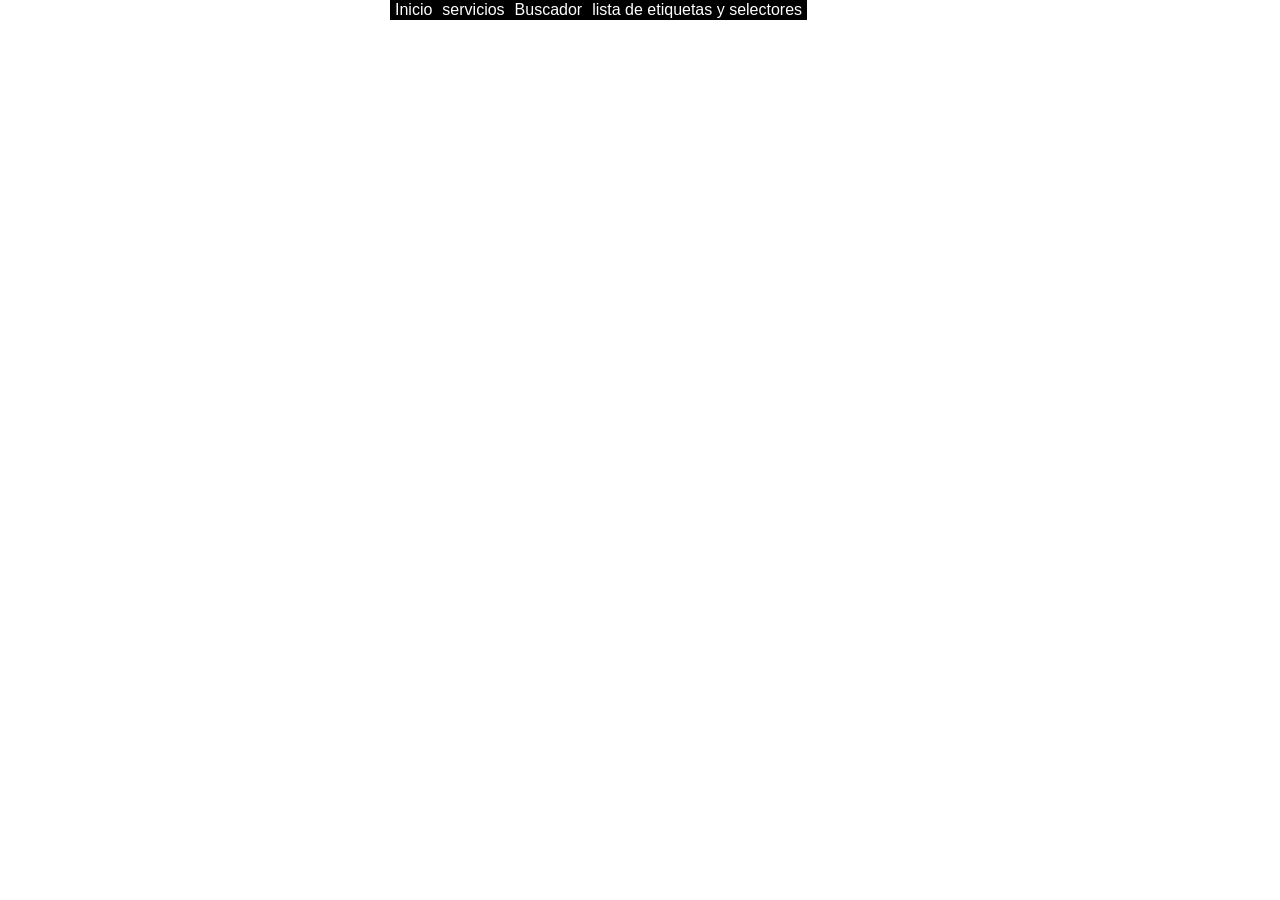
<file: index.html>
<!DOCTYPE html>
<html lang="es">
    <head>
        <title>
            pagina integrada con css
        </title>
        <style type="text/css">

            * {
                padding: 0px;
                margin: 0px;
            }
            #header{
                margin: auto;
                width: 500px;
                font-family: Arial, Helvetica, sans-serif;
            }
            ul, ol{
                list-style: none;
            }
            .nav li a{
                background-color: #000;
                color: #fff;
                text-decoration: none;
                padding: 1px 5px;
                display:block;
            }
            .nav li a:hover{
                background-color: #434343;
            }
            .nav > li {
                float:left;
            }
            .nav li ul{
                display: none;
                position: absolute;
                min-width: 140px;
            }
            .nav li:hover > ul{
                display: block;
            }
            .nav li ul li{
                position: relative;
            }
            .nav li ul li ul{
                right: -140px;
                top:0px;
            }

        </style>
    </head>
    <body>
        
<div id="header">
    <ul class="nav">
        <li> <a href="">Inicio</a></li>
        <li> <a href="">servicios</a>
            <ul>
            <li> <a href="https://www.google.com">servicio 1 - buscador</a></li>
            <li> <a href="https://www.youtube.com">Servicio 2 - videos</a>
            <ul>
                <li> <a href="pagina-tablas.html">servicio 3</a></li>
                <li> <a href="practica05-04.html">Servicio 4</a></li>
                </ul></li>
            </ul></li>
        <li> <a href="https://www.google.com.pe">Buscador</a></li>
        <li> <a href="otros/Listado_HTML_y_CSS.xlsx">lista de etiquetas y selectores</a></li>
    </ul>

    </body>
</html>
</file>
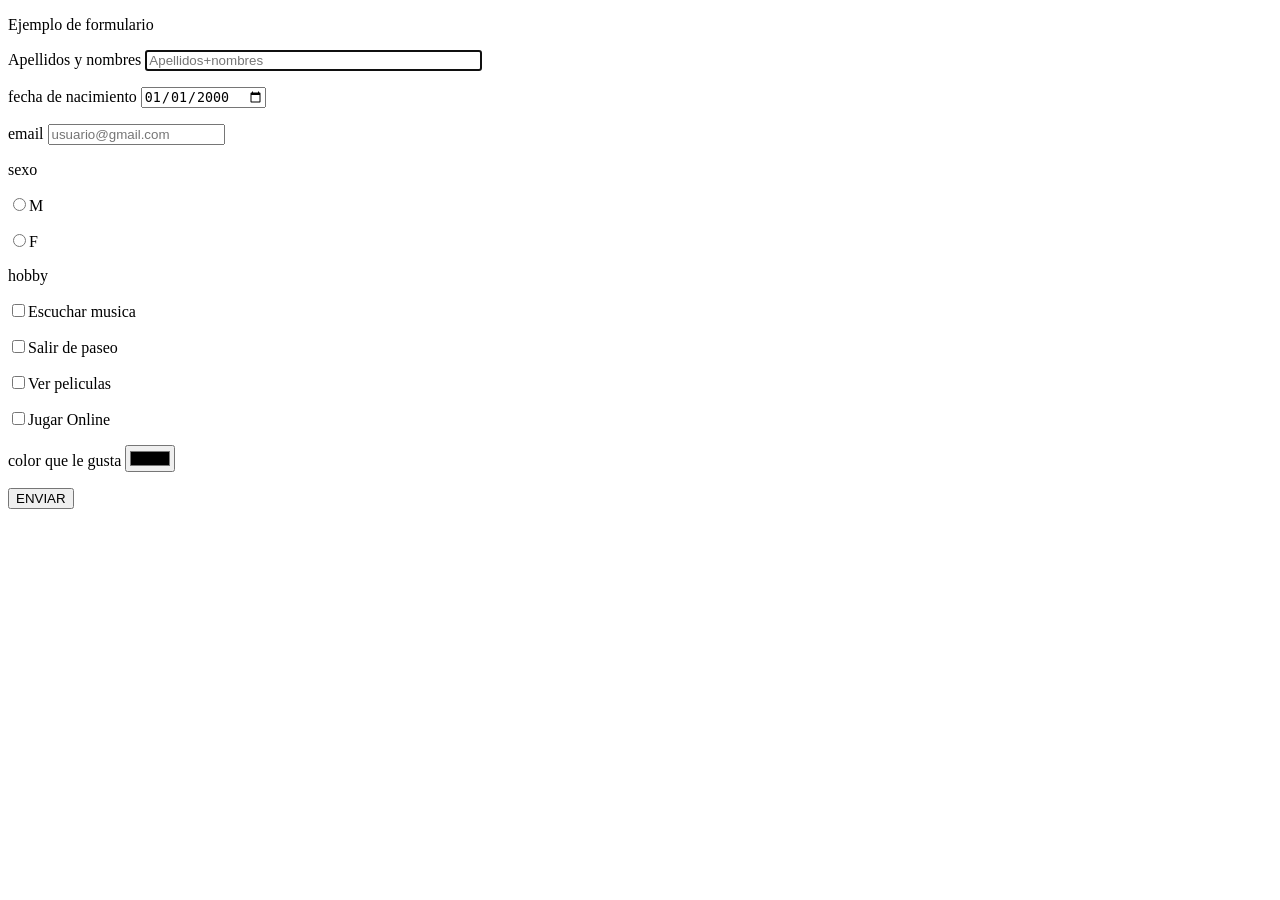
<file: formulario.html>
<!DOCTYPE html>
<html lang="es">
    <head>
        <title>
            pagina de formulario
        </title>
        <meta charset="UTF-8">
    </head>
    <Body>
        <div class="form">
            <p>Ejemplo de formulario</p>
            <form action="pagina2.html" method="get">
                <p><label for="1">Apellidos y nombres</label>
                <input type="text" size="40" placeholder="Apellidos+nombres" 
                title="Apellidos y nombres completos" name="nombre" autofocus requeried/>
                <p><label for="2">fecha de nacimiento</label>
                <input type="date" value="2000-01-01">
                <p><label for="3">email</label>
                    <input type="email" placeholder="usuario@gmail.com"  name="correo" id="email" required/>
                    <p><label> sexo
                    <p><input type="radio" name="sexo" value="masculino">M</p>
                    <p><input type="radio" name="sexo" value="femenino">F</p>
                    <p><label> hobby
                        <p><input type="checkbox" name="hobby" >Escuchar musica</p>
                        <p><input type="checkbox" name="hobby" >Salir de paseo</p>
                        <p><input type="checkbox" name="hobby" >Ver peliculas</p>
                        <p><input type="checkbox" name="hobby" >Jugar Online </p>
                        <p><label for="4">color que le gusta</label>
                            <input type="color" name="color" id="6">
                   <p><button type="submit">ENVIAR</button>

            </form>
        </div>
</html>
</file>
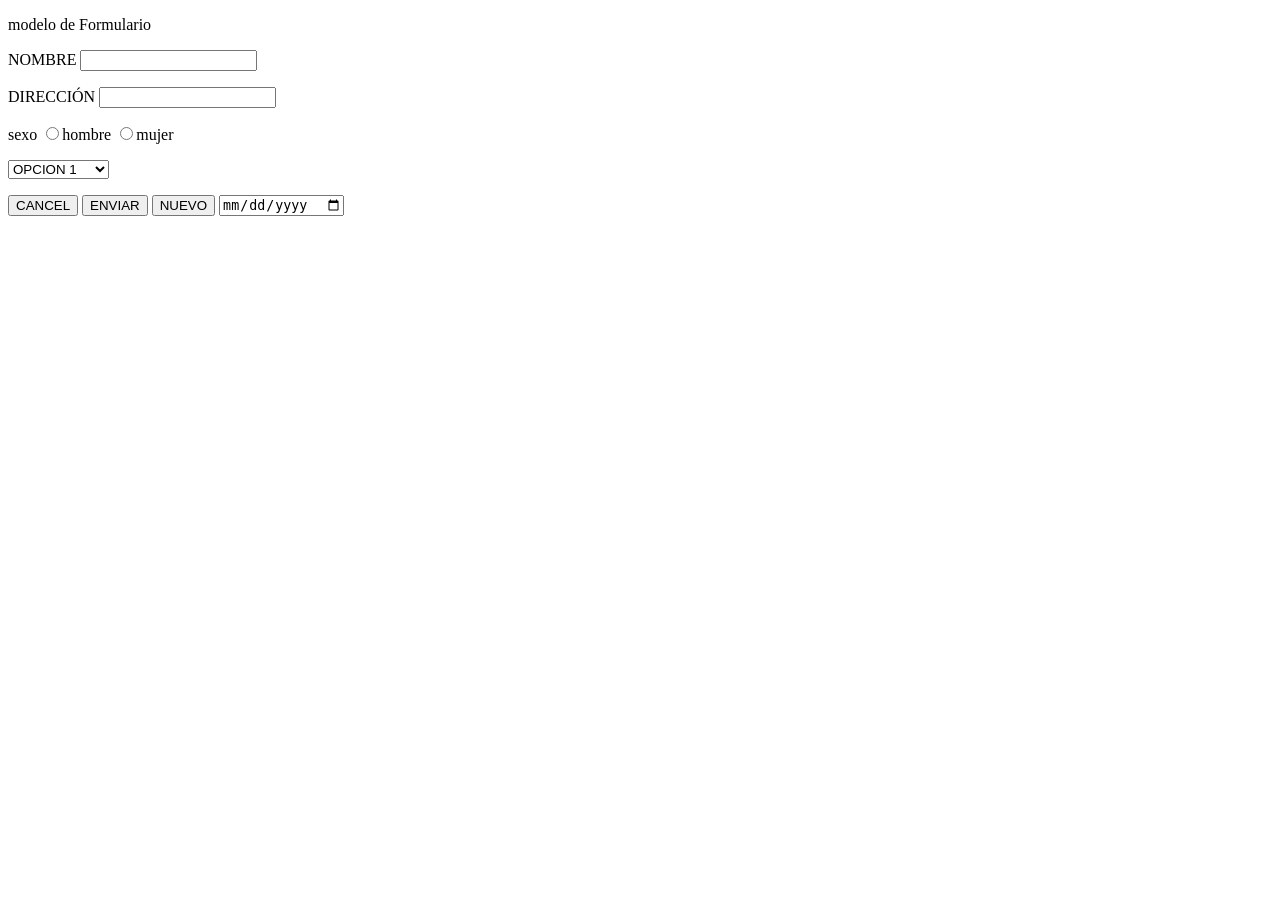
<file: htmljscss.html>
<!DOCTYPE HTML>
<html lang="es">
    <head>
        <title> usando javascript y CSS</title>
       
    </head>
    
    <body>
        
        <p>modelo de Formulario</p>
        
            <form action="index.html" method="get">
            <label for="1">NOMBRE</label>
            <input type="text">
            <p>
            <label for="2">DIRECCIÓN</label>
            <input type="password">
            <p></p>
            <label for="3">sexo</label>
            
            <input type="radio" name="sexo" value="masculino">hombre
            <input type="radio" name="sexo" value=" femenino">mujer
            <P></P>
            <select name="" id="1">
                <OPtgroup label="LISTA DE OPCIONES">
                    <Option >OPCION 1</Option>
                    <OPtion>OPCION 2</OPtion>
                    <OPtion>OPCION 3</OPtion>
                </OPtgroup>
            <OPtgroup label="LISTA">
                <Option >LISTA 1</Option>
                <OPtion>LISTA 2</OPtion>
                <OPtion>LISTA 3</OPtion>
            </OPtgroup></select>
            <P></P>
            <BUtton> CANCEL</BUtton> <BUtton>ENVIAR</BUtton>
            <BUTTon>NUEVO</BUTTon>
            <wbr>
            <input type="date" name="fecha" id="5">
           

            </form>
        
        
    </body>
    
</html>
</file>
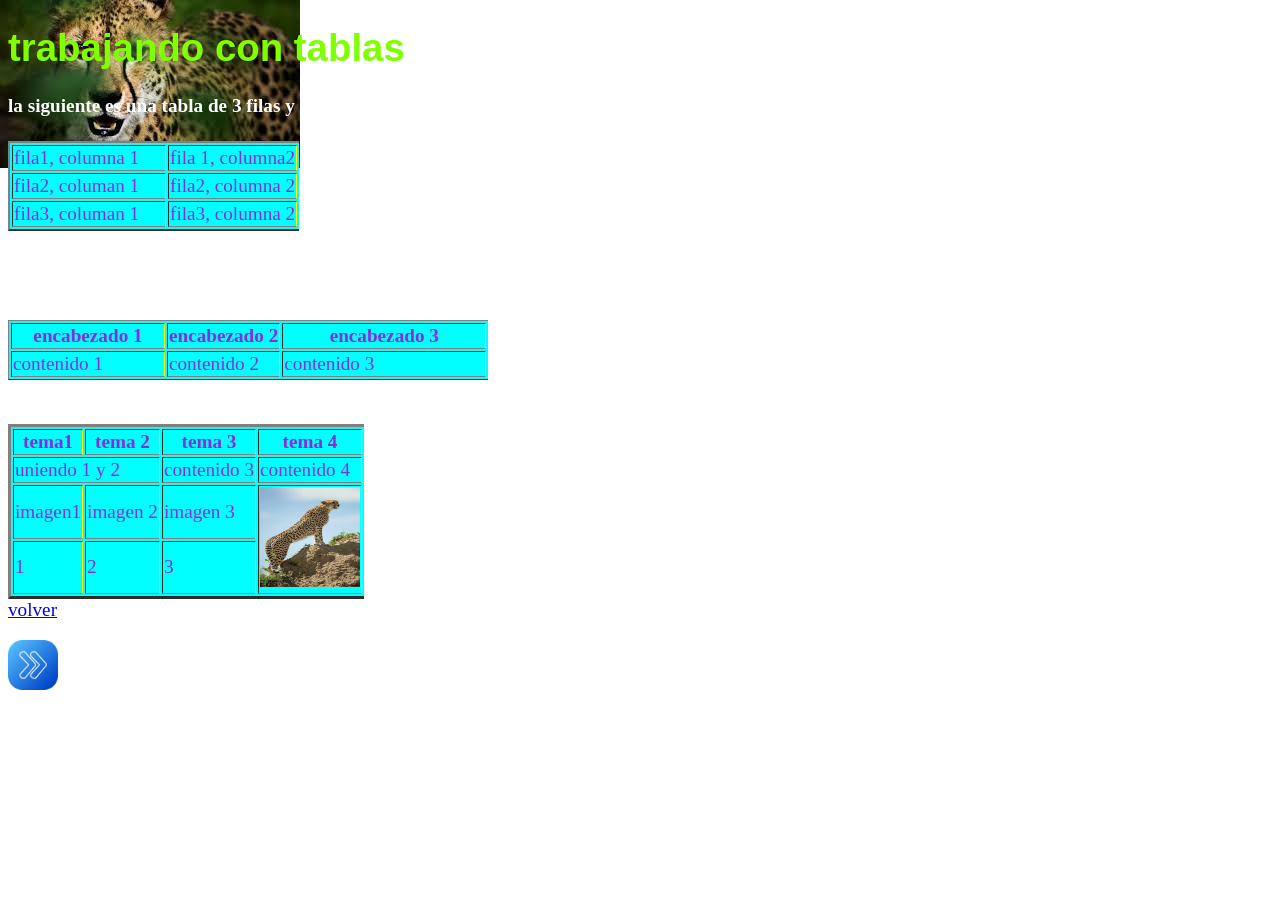
<file: pagina-tablas.html>
<!DOCTYPE HTML>
<html lang="es">
<head><title>ejemplos de tablas</title>
    <link rel="stylesheet" type="text/css"  href="estilos/tabla.css">
</head>

<body>
    <h1>trabajando con tablas</h1>
    <p><b>la siguiente es una tabla de 3 filas y 2 columnas</b></p>
<table  border="2">
   <h2> <tr>
        <td width="150">fila1, columna 1</td>
        <td>fila 1, columna2</td>
    </tr>
    <tr>
        <td>fila2, columan 1</td>
        <td>fila2, columna 2</td>
    </tr>
    <tr>
        <td>fila3, columan 1</td>
        <td>fila3, columna 2</td>
    </tr>   
</h2>
</table>
<br>
<p>tabla con encabezado 2 filas y 3 columnas</p>
<table  border>
    <h1> <tr>
         <th width="150">encabezado 1</th>
         <th heigth="60">encabezado 2</th>
         <th width="200">encabezado 3</th>
     </tr>
     <tr heigth="100">
         <td>contenido 1</td>
         <td>contenido 2</td>
         <td>contenido 3</td>
     </tr>
 </h1>
 </table>
<br> modelos de tablas con celdas combinadas
<table border="3">
<tr>
    <th>tema1</th>
    <th>tema 2</th>
    <th>tema 3</th>
    <th>tema 4</th>
</tr>
<tr>
    <td colspan="2">uniendo 1 y 2</td>
    <td>contenido 3</td>
    <td>contenido 4</td>
</tr>
<tr>
    <td>imagen1</td>
    <td>imagen 2</td>
    <td>imagen 3</td>
    <td rowspan="2"><img width="100" height="100"  src="imagen/leo.jpg" alt="leo"></td>
</tr>
<tr>
    <td> 1</td>
    <td>2 </td>
    <td>3</td>
</tr>
</table>
<a href="index.html">volver</a>
<p></p><a href="practica05-04.html" ><img width= 50px height="50px"" src="imagen/sigue.png" alt="siguiente"></a>
</body>
</html>
</file>
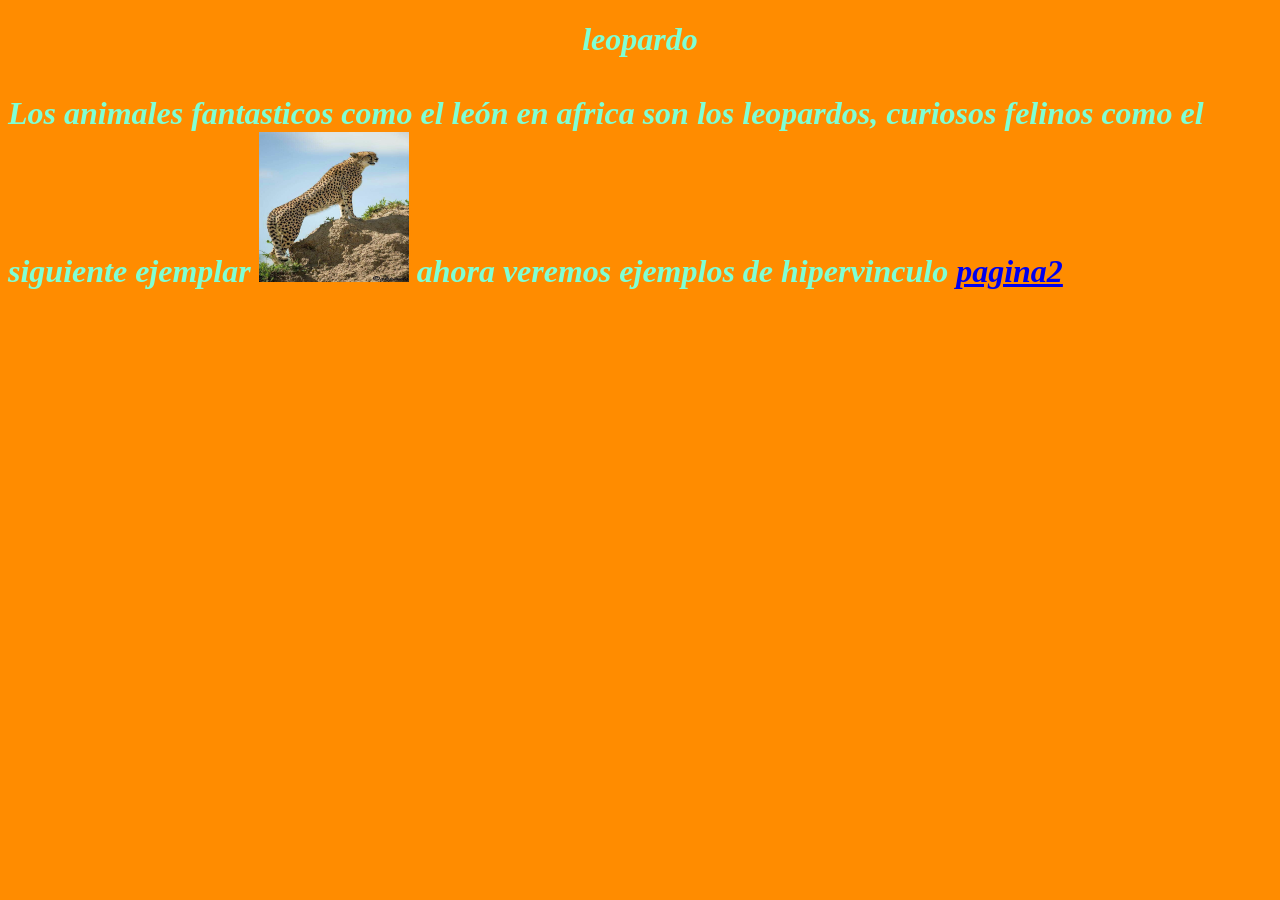
<file: pagina2.html>
<!doctype html>
<html>
    <head>
        <title>
            segunda pagina
        </title>
        <link rel="stylesheet" type="text/css"  href="estilos/estilo1.css">
    </head>
    <body>
       <h1> <center>leopardo</center>
        <br>
        Los animales fantasticos como el león en africa son los leopardos, curiosos felinos como el siguiente ejemplar
        <img src="imagen/leo.jpg" alt="Leopardo parado" height="150" width="200">
        ahora veremos ejemplos de hipervinculo
        <a href="practica05-04.html">pagina2</a></h1>
        
    </body>
</html>
</file>
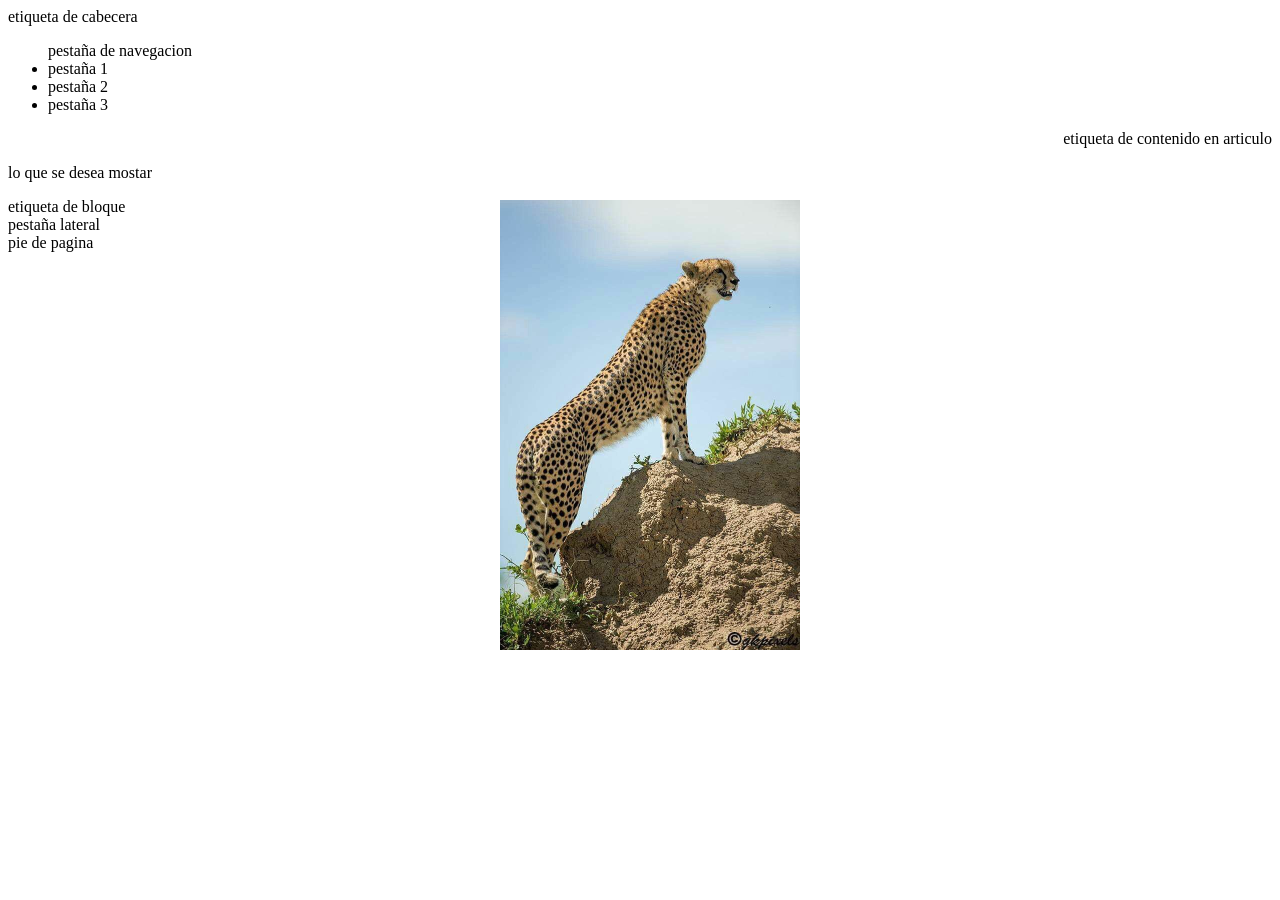
<file: pagina3.html>
<!DOCTYPE Html>
<html lang="es" title="Spanish">
<head>
<meta charset="UTF-8">
<meta name="viewport" content="width=device-width, initial-scale=1.0">
<title>modelo de menus</title>
<style type="text/css">
    body{
        background-image: url(imagen/leo.jpg);
       background-repeat: no-repeat;
       background-position: top;
       background-position-x: 500px;
       background-position-y: 200px;
       background-size: 300px 450px;
    }
</style>
    </head>
    <body>
        <header>
        etiqueta de cabecera
        </header>
        <nav>
            <ul> pestaña de navegacion
                <li>pestaña 1</li>
                <li>pestaña 2</li>
                <li>pestaña 3</li>
            </ul>
        </nav>
        <article>
            <p style="text-align:right">etiqueta de contenido en articulo</p>
            <p>lo que se desea mostar</p>
        </article>
        <section>
            etiqueta de bloque
        </section>
        <div>

        </div>
        <aside>pestaña lateral</aside>
        <footer>
            pie de pagina
        </footer>
    </body>
    </html>
</html>
</file>
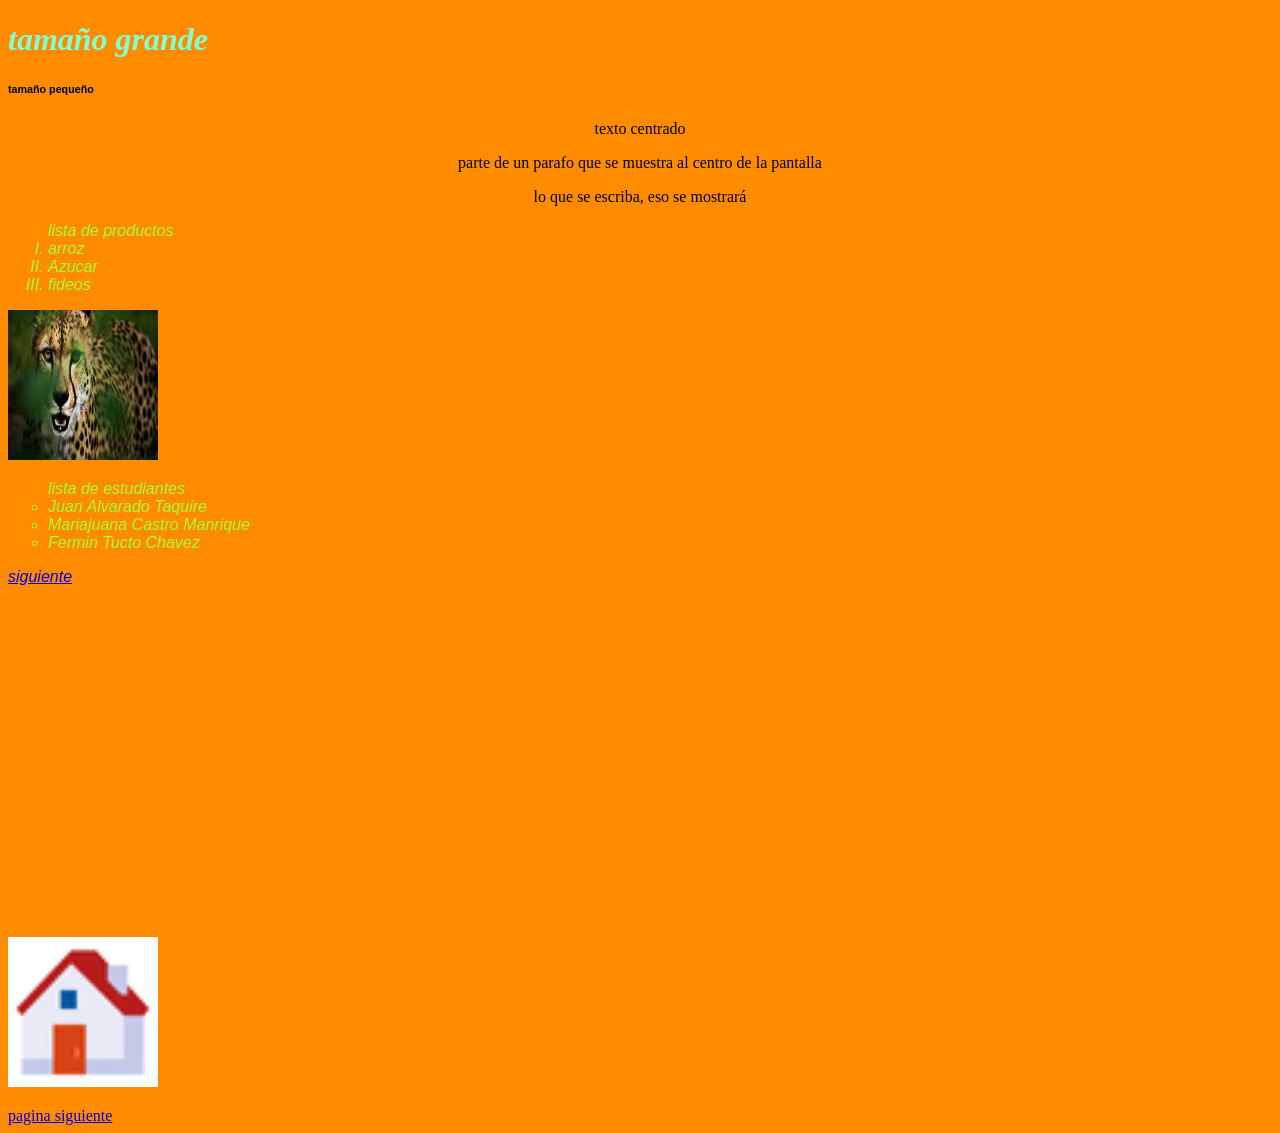
<file: practica05-04.html>
<!DOCTYPE html>
<html lang="es">
    <head>
        <title>practica1
        </title>
        <link rel="stylesheet" type="text/css"  href="estilos/estilo1.css">
    </head>
    <body bgcolor="cyan">
        
<h1>tamaño grande</h1>
<h6>tamaño pequeño</h6>
 <center> <p>texto centrado
    <p>
        parte de un parafo que se muestra al centro de la pantalla
        <p>lo que se escriba, eso se mostrará
    </center></h1>
    <font>
    <ol type="I"> lista de productos
        <li>arroz</li>
        <li>Azucar</li>
        <li>fideos</li>
    </ol>
    <img src="imagen/manchas.jpg" alt="imagen de un leopardo caminando">

    <ul type="circle">lista de estudiantes
    <li>Juan Alvarado Taquire</li>
    <li>Mariajuana Castro Manrique</li>
    <li>Fermin Tucto Chavez</li>
    </ul>
    <a href="pagina2.html"> siguiente</a></font>
    
    
     <p>
    <iframe width="560" height="315" src="https://www.youtube.com/embed/Z1QPRHUJneo?si=1YZizjGRQyjW_Ar8&amp;controls=0" title="YouTube video player" frameborder="0" allow="accelerometer; autoplay; clipboard-write; encrypted-media; gyroscope; picture-in-picture; web-share" referrerpolicy="strict-origin-when-cross-origin" allowfullscreen></iframe>
    <p>
     <a href="index.html"><img src="imagen/casa1.gif" alt="volver"></a> 
    </p>
    <a href="pagina-tablas.html">pagina siguiente</a>    
</body>
</html>
</file>
<file: estilos/tabla.css>
body{
    background-image: url(../imagen/manchas.jpg);
   
    background-repeat: no-repeat;
    font-size: larger;
    color:white;
}
h1{
    color: chartreuse;
    font-family: arial;
}
table{
    border: 2;
    column-rule-color: blue ;
    border-right: yellow;
    color: blueviolet;
    background-color: cyan;
}
</file>
<file: estilos/estilo1.css>
body{
    background: darkorange;

}
font{
    size:8;
    color: #a5ff2c;
    text-align: left;
    font-family: sans-serif;
    font-style: oblique;
}

h1{
    color: aquamarine;
font-style: italic;
}
h6{
color: black;
font-family: 'Trebuchet MS', 'Lucida Sans Unicode', 'Lucida Grande', 'Lucida Sans', Arial, sans-serif;
}
img{
    width: 150px;
    height: 150px;
}
</file>
